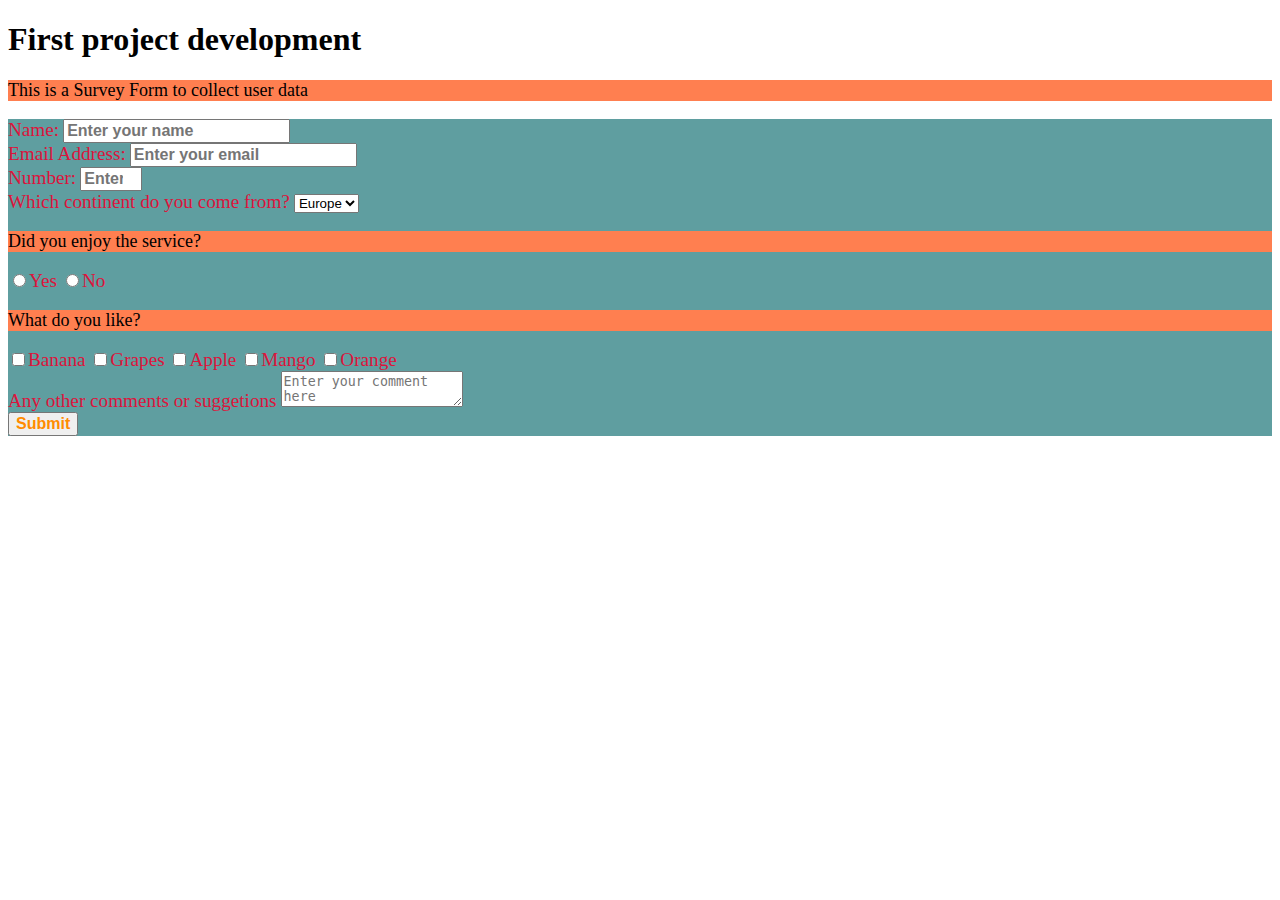
<file: survey-form/survey.html>
<!DOCTYPE html>
<html>
    <head>
        <!--<link href="https://cdn.jsdelivr.net/npm/bootstrap@5.2.0-beta1/dist/css/bootstrap.min.css" rel="stylesheet" integrity="sha384-0evHe/X+R7YkIZDRvuzKMRqM+OrBnVFBL6DOitfPri4tjfHxaWutUpFmBp4vmVor" crossorigin="anonymous">-->
        <title>Survey Form Project done by Daniel and Prasanta</title>
        <link rel="stylesheet" href="css/styles.css">
    </head>
    <body>
        <main>
        <h1 id="title">First project development</h1>
        <p id="description">This is a Survey Form to collect user data</p>
        <form id="survey-form">
            <div>
                <label id="name-label">Name:</label>
                <input id="name" type="text" required placeholder="Enter your name"/>
            </div>
            <div>
                <label id="email-label">Email Address:</label>
                <input id="email" type="email" required placeholder="Enter your email"/>
            </div>
            <div>
                <label id="number-label">Number:</label>
                <input id="number" type="number" placeholder="Enter your Age" min="18" max="45"/>
            </div>
            <div>
                <label id="label-dropdown">Which continent do you come from?</label>
                <select id="dropdown">
                    <option >Europe</option>
                    <option >Asia</option>
                </select>
            </div>
            <div>
                <p>Did you enjoy the service?</p>
                <label id="Yes"><input type="radio" name="recommend" value="y"/>Yes</label>
                <label id="No"><input type="radio" name="recommend" value="n"/>No</label>

            </div>
            <div>
                <p>What do you like?</p>
                <label id="banana">
                    <input type="checkbox" value="banana">Banana
                </label>
                <label id="grapes">
                    <input type="checkbox" value="grapes">Grapes
                </label>
                <label id="Apple">
                    <input type="checkbox" value="apple">Apple
                </label>
                <label id="mango">
                    <input type="checkbox" value="mango">Mango
                </label>
                <label id="orange">
                    <input type="checkbox" value="orange">Orange
                </label>
            <div>
                <label id="comments">Any other comments or suggetions</label>
                <textarea id="comments" placeholder="Enter your comment here"></textarea>
            </div>
            

            <input type="submit" id="submit"/>
        </form>
    </main>
    </body>
</html>
</file>
<file: survey-form/css/styles.css>
p {
    background-color: coral;
    font-size: large;
}

label {
    color: crimson;
    font-family: Cambria, Cochin, Georgia, Times, 'Times New Roman', serif;
    font-size: larger;
    font-weight: 400;
}

input {
    font-size: medium;
    color: darkorange;
    font-weight: 600;
}

form {
    background-color: cadetblue;
}
</file>
